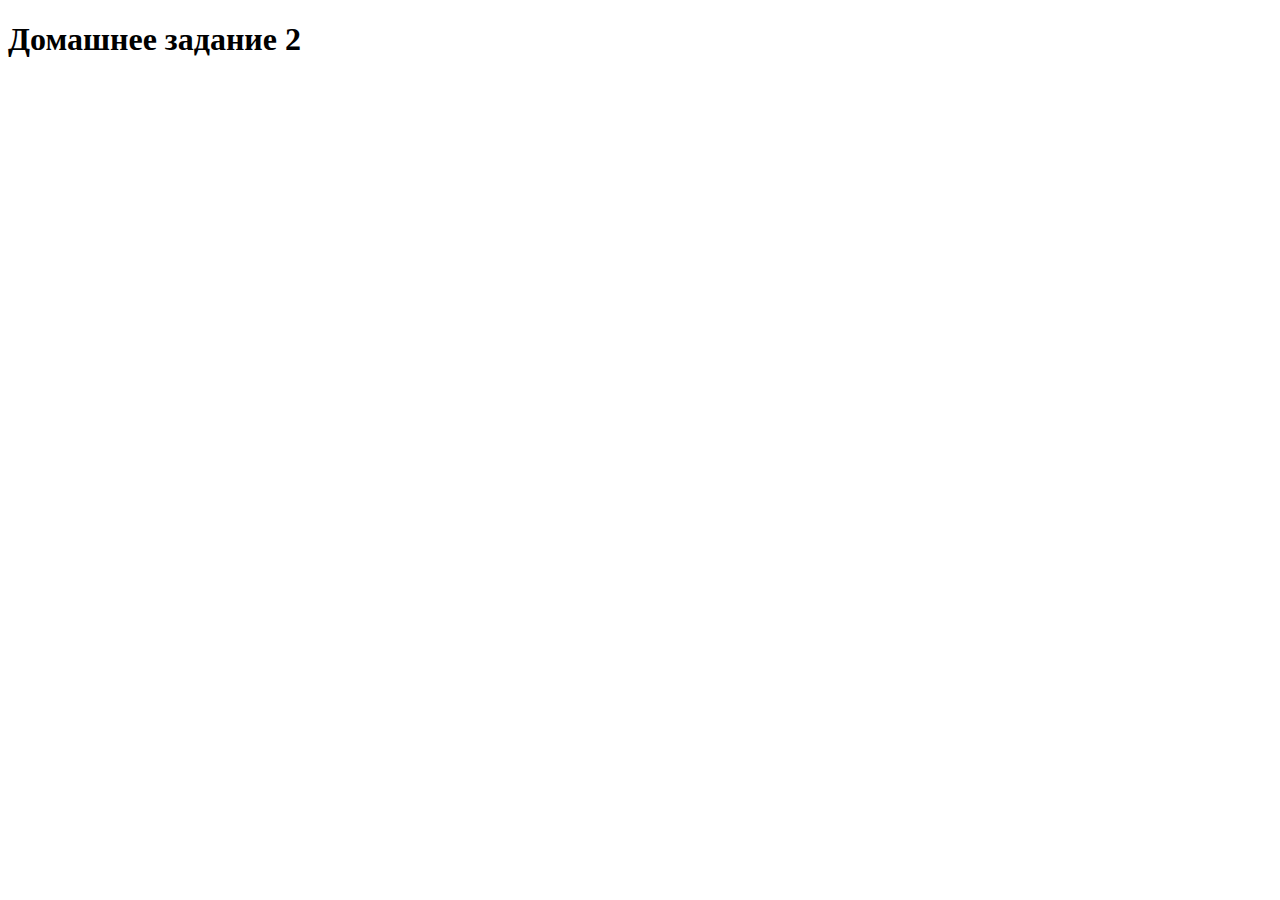
<file: HomeWork2/index.html>
<!DOCTYPE html>
<html lang="en">
<head>
    <meta charset="UTF-8">
    <title>Домашнее задание 2</title>
    <link rel="shortcut icon" href="images/favicon.ico" type="image/x-icon">
    <script src="HomeWork2.js" async></script>
</head>
<body>
   <h1>Домашнее задание 2</h1>
</body>
</html>
</file>
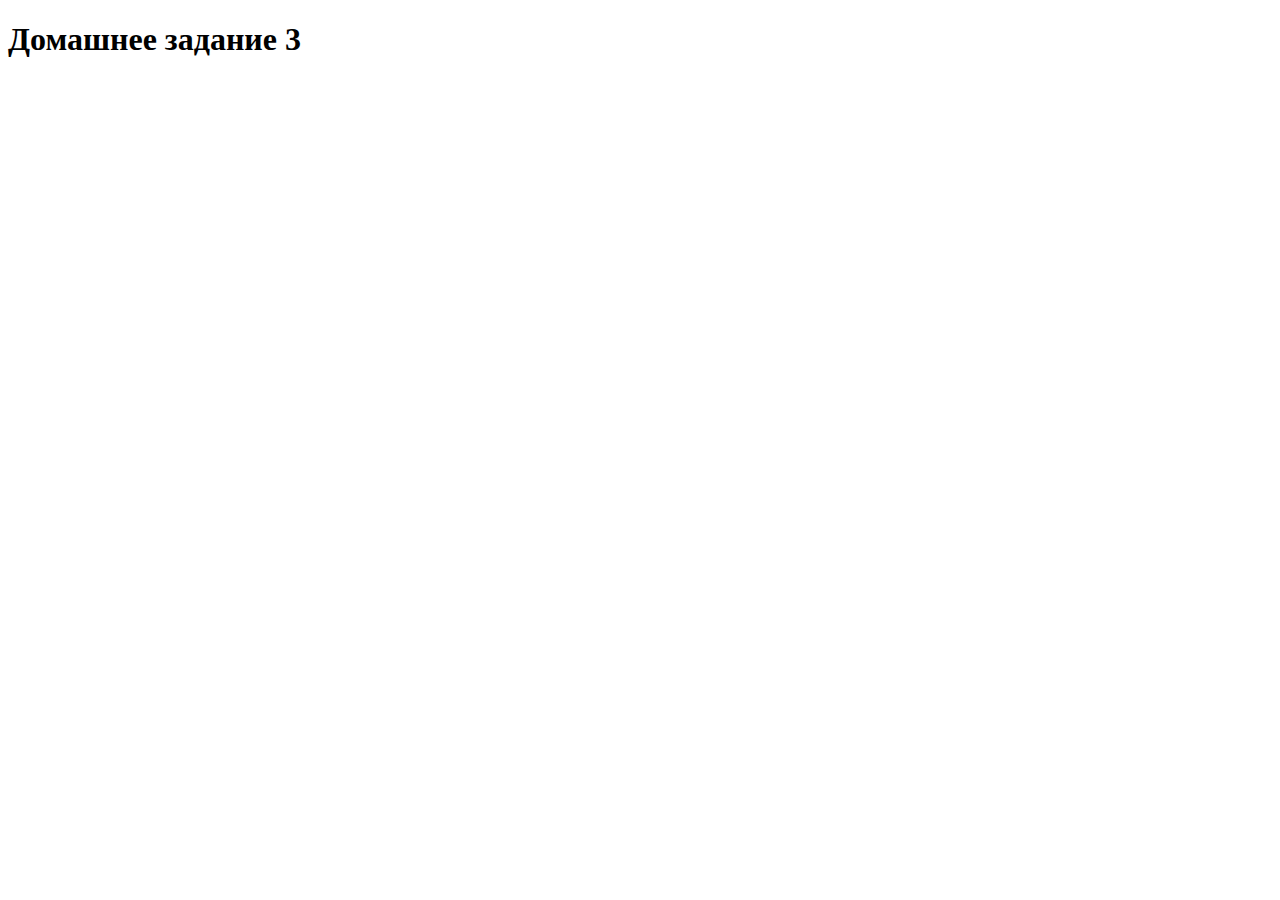
<file: HomeWork3/index.html>
<!DOCTYPE html>
<html lang="en">
<head>
    <meta charset="UTF-8">
    <title>Домашнее задание 3</title>
    <link rel="shortcut icon" href="images/favicon.ico" type="image/x-icon">
    <script src="HomeWork3.js" async></script>
</head>
<body>
   <h1>Домашнее задание 3</h1>
</body>
</html>
</file>
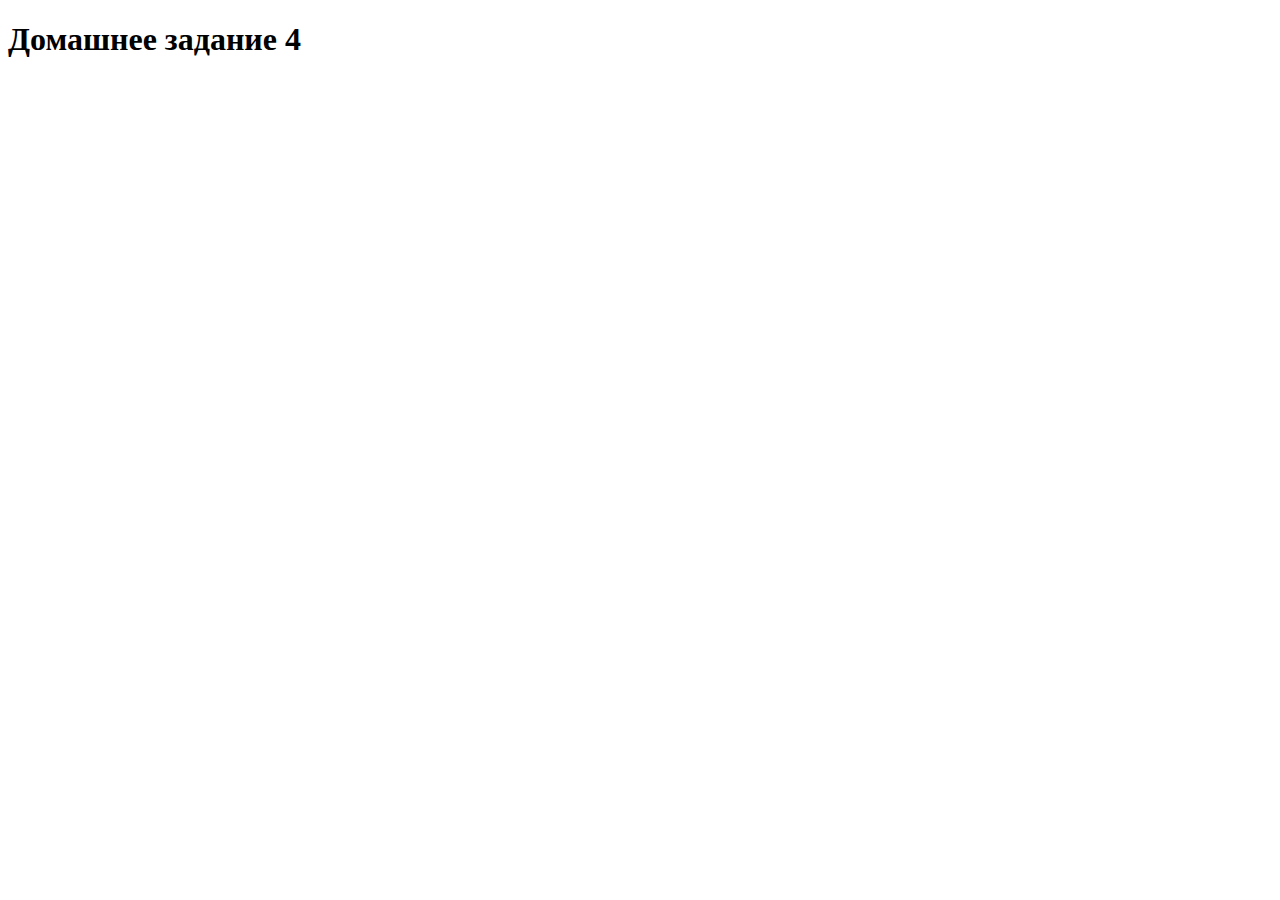
<file: HomeWork4/index.html>
<!DOCTYPE html>
<html lang="ru">
<head>
    <meta charset="UTF-8">
    <title>Домашнее задание 4</title>
    <script src="HomeWork4.js" async></script>
</head>
<body>
   <h1>Домашнее задание 4</h1>
</body>
</html>
</file>
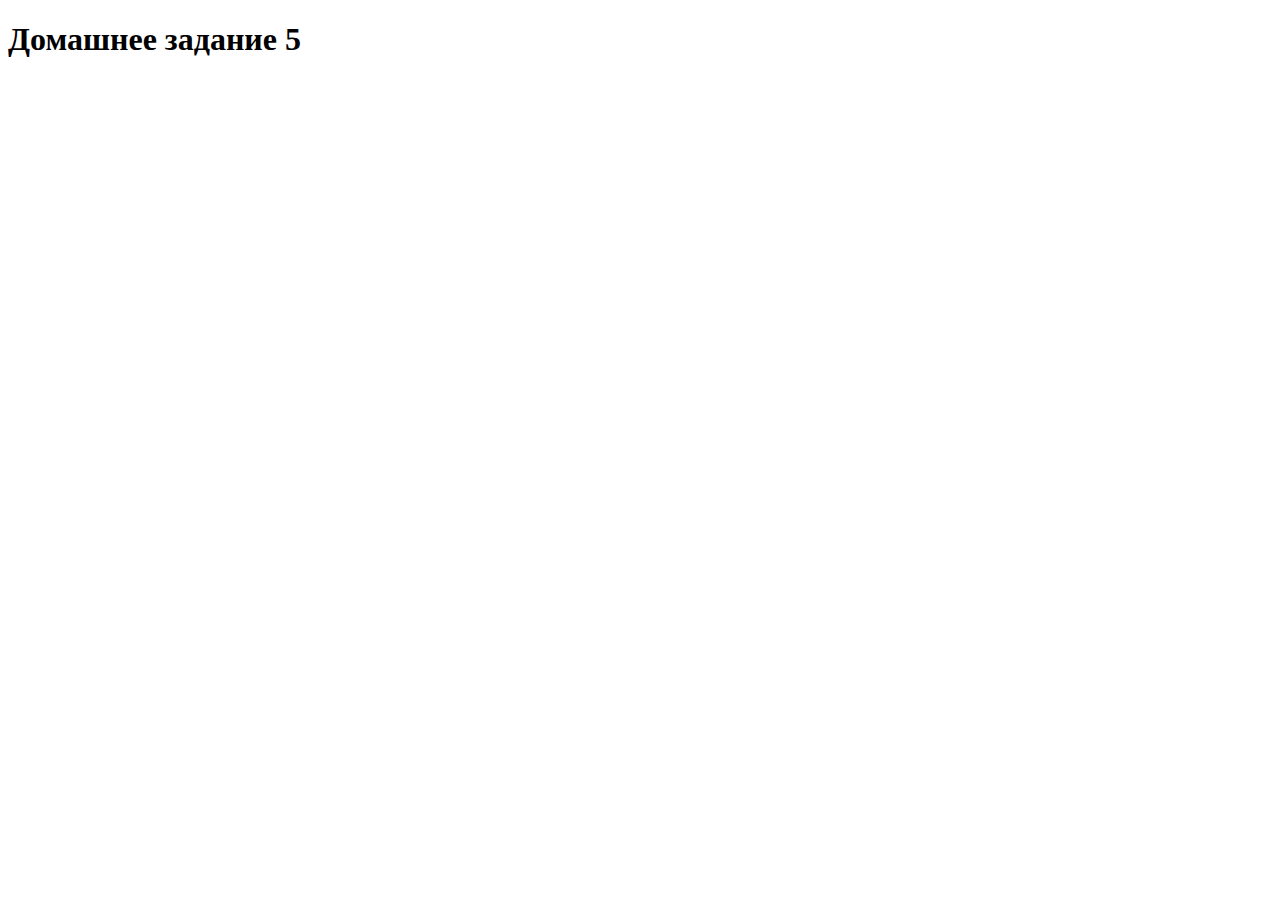
<file: HomeWork5/index.html>
<!DOCTYPE html>
<html lang="ru">
<head>
    <meta charset="UTF-8">
    <title>Домашнее задание 5</title>
    <script src="HomeWork5.js" async></script>
</head>
<body>
   <h1>Домашнее задание 5</h1>
</body>
</html>
</file>
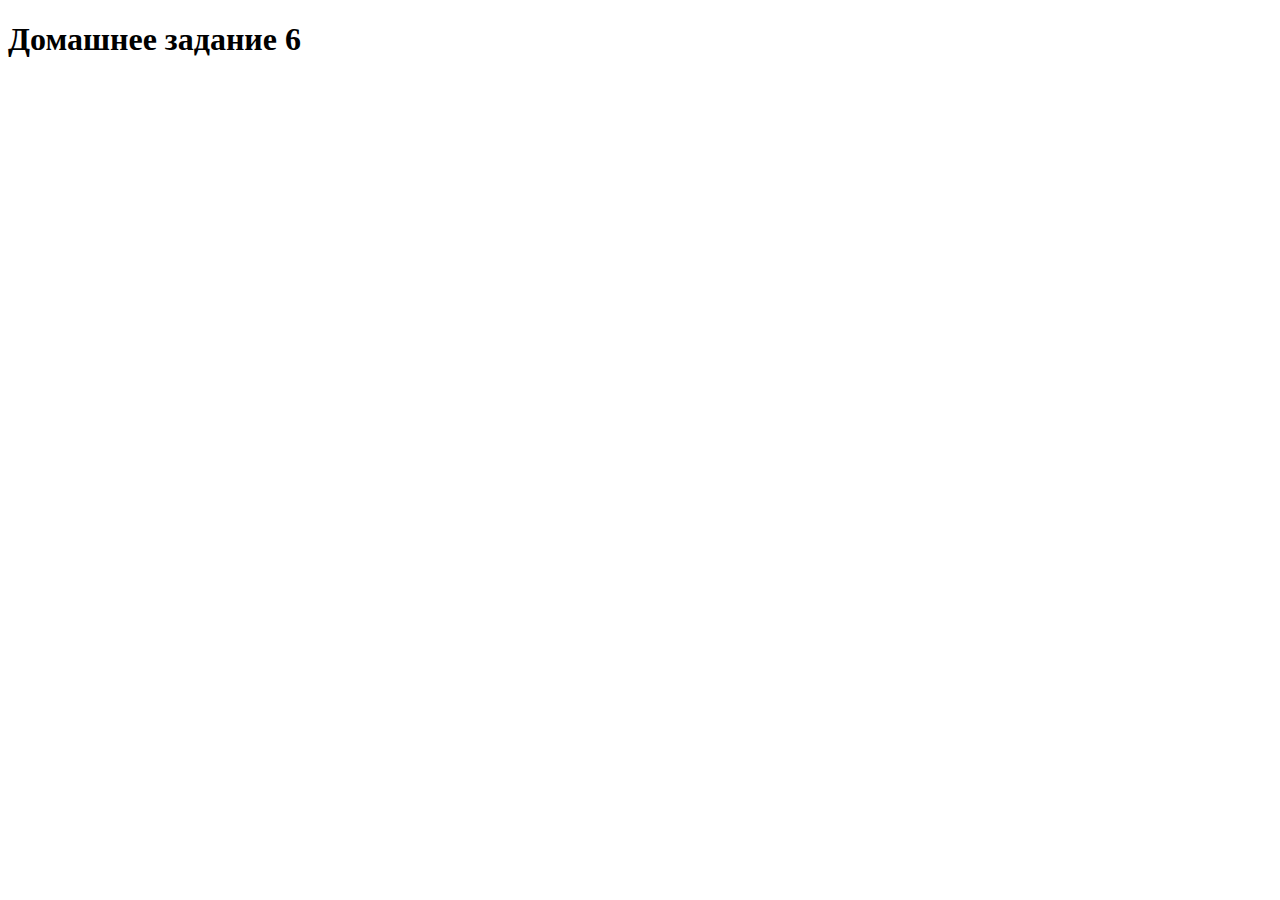
<file: HomeWork6/index.html>
<!DOCTYPE html>
<html lang="ru">
<head>
    <meta charset="UTF-8">
    <title>Домашнее задание 6</title>
    <script src="HomeWork6.js" async></script>
</head>
<body>
   <h1>Домашнее задание 6</h1>
</body>
</html>
</file>
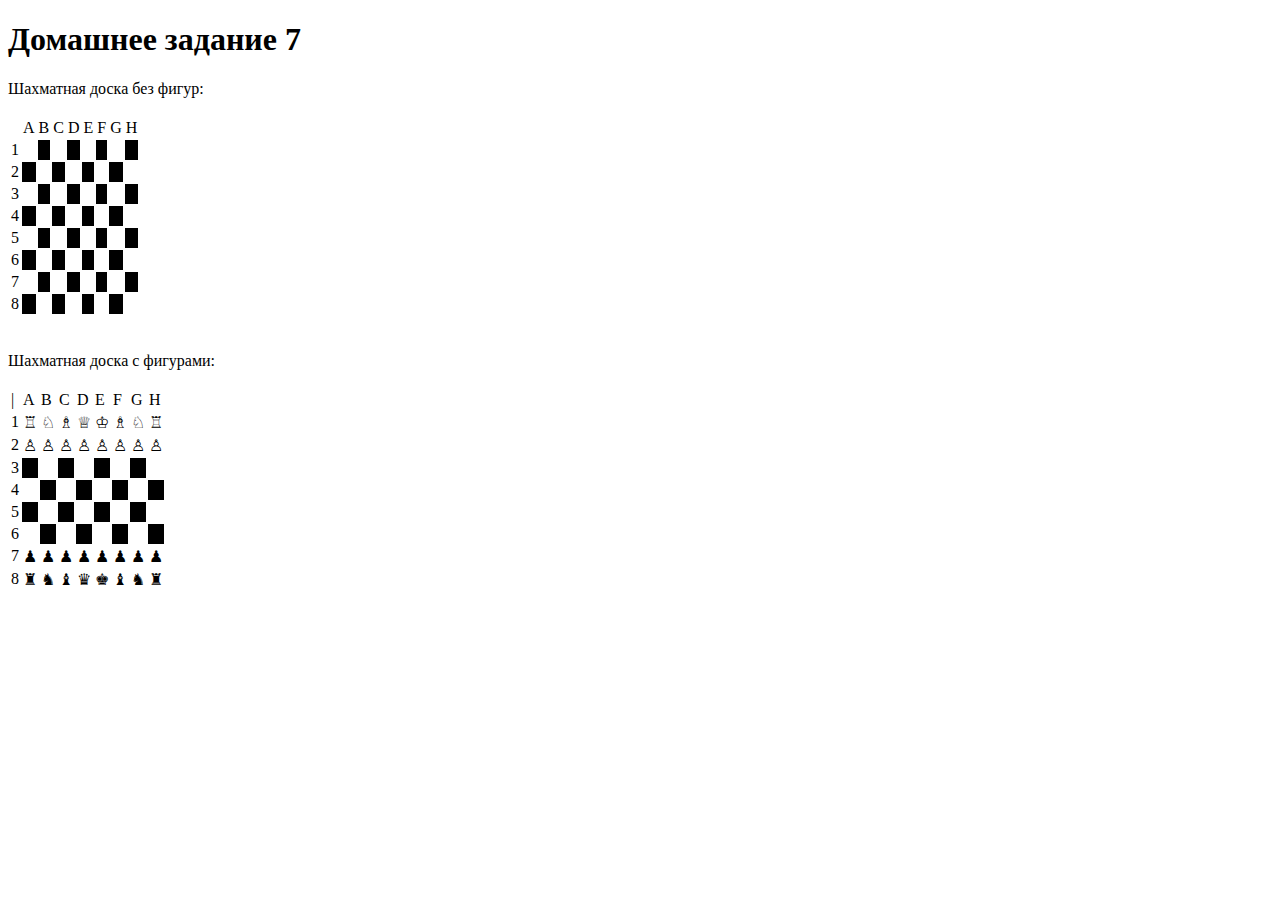
<file: HomeWork7/index.html>
<!DOCTYPE html>
<html lang="ru">
<head>
    <meta charset="UTF-8">
    <title>Домашнее задание 7</title>
    <script src="HomeWork7.js" async></script>
</head>
<body>
   <h1>Домашнее задание 7</h1>
</body>
</html>
</file>
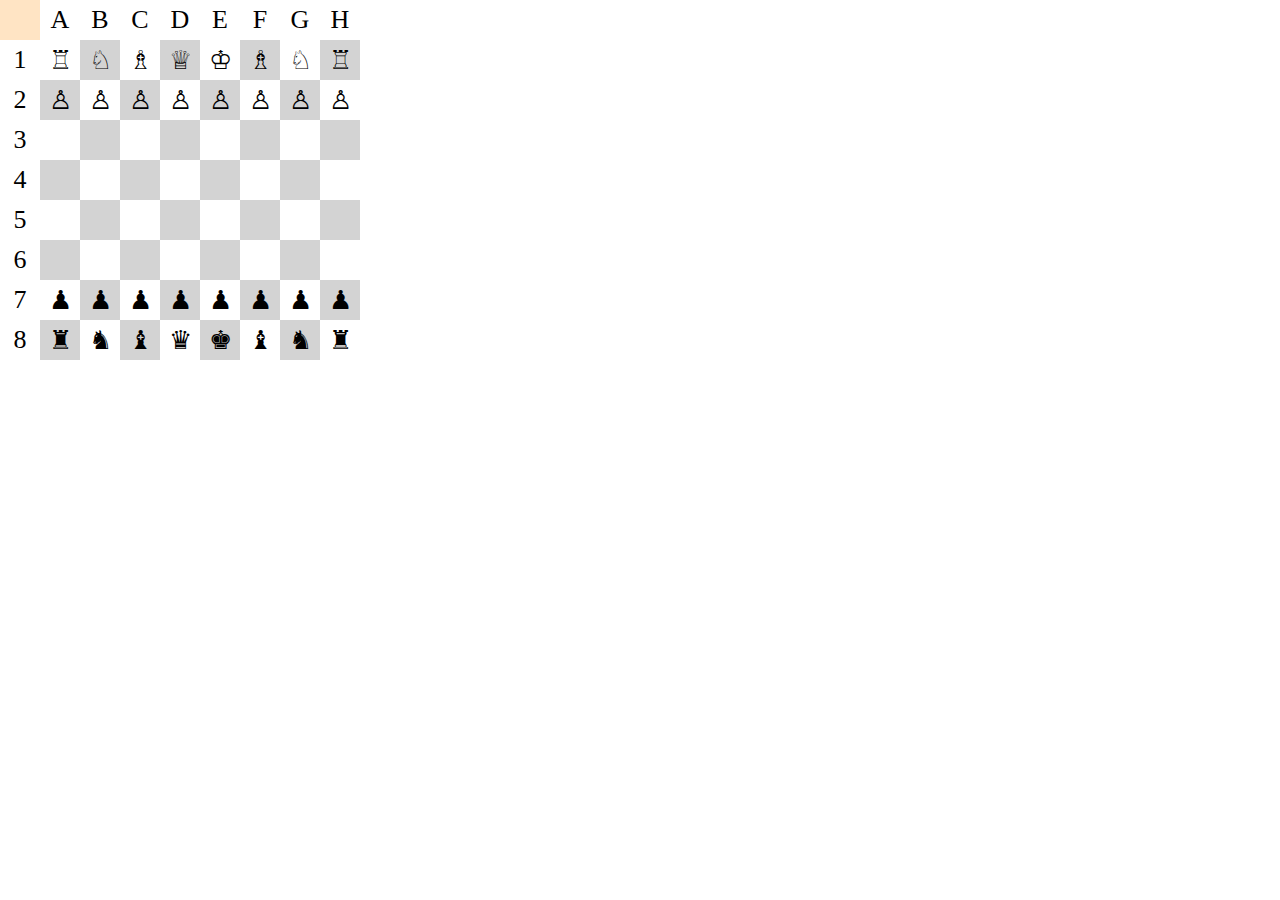
<file: HomeWork8/index.html>
<!DOCTYPE html>
<html lang="ru">
<head>
    <meta charset="UTF-8">
    <title>Домашнее задание 8</title>
    <link rel="stylesheet" href="style.css">
    <script src="HomeWork8.js" async></script>
</head>
<body>
<!--   <h1>Домашнее задание 8</h1>-->
</body>
</html>
</file>
<file: HomeWork8/style.css>
* {
    margin: 0;
    padding: 0;
}

table {
    border-collapse: collapse;
}

td {
    width: 40px;
    height: 40px;
    text-align: center;
    vertical-align: middle;
    font-size: 26px;
    color: black;
}

tr td:hover {
    z-index: 100;
    background-color: bisque !important;
    cursor: default;
}

h1 {
    text-decoration: inherit;
/*    text-decoration: underline;*/
    margin-bottom: 10px;
}
</file>
